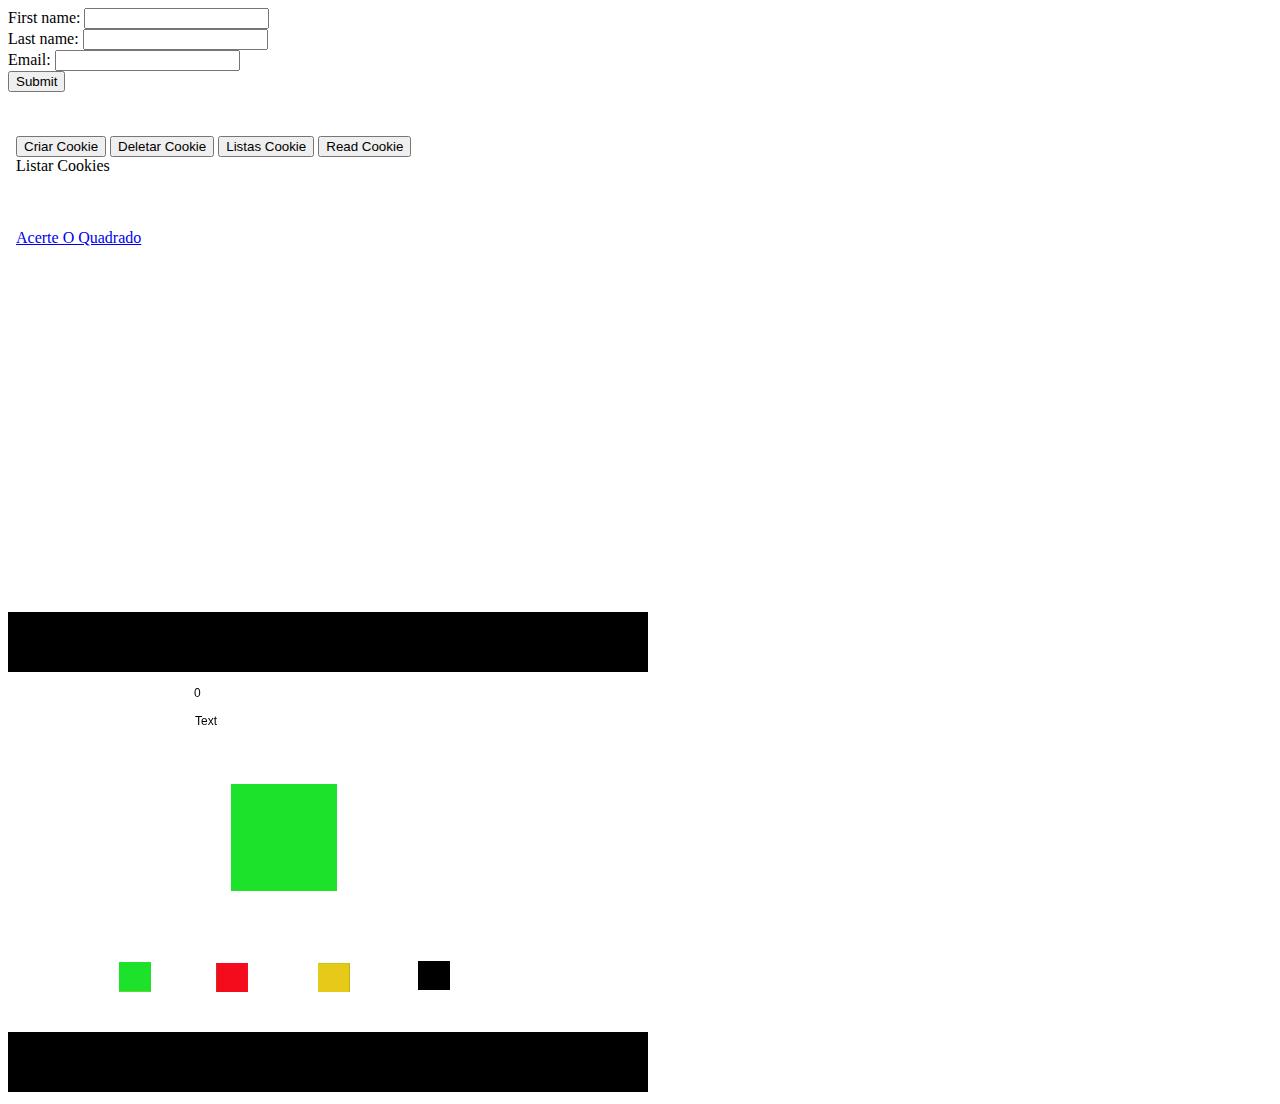
<file: WebContent/index.html>
<!DOCTYPE html>
<html>
<head>
<meta charset="ISO-8859-1">
<title>Insert title here</title>

<script type="text/javascript" src="scripts/cookie.js"></script>
</head>
<body>
 <form action="http://localhost:8080/RestWebServices/rest/person/" method="post">
  First name: <input type="text" name="firstName"><br>
  Last name: <input type="text" name="lastName"><br>
  Email: <input type="text" name="email"><br>
  <input type="submit" value="Submit">
</form> 


<br /> <br />
<iframe src="cookie.html" name="data2" width="640" height="480" style="width:640px;height:480px;border:0;margin:0;padding:0;" frameborder="0"></iframe>


<!-- Scirra Arcade Embed for 'coffee time'.  Please see 'scirra.com/terms-and-conditions' -->
<iframe name="data"src="jogo/quadrado/index.html" width="640" height="480" style="width:640px;height:480px;border:0;margin:0;padding:0;" frameborder="0" id="ScirraGame3437" title="Make HTML5 games with Construct 2"></iframe>
<!-- Please support us and this free service! :) Thanks! -->
<script src="scripts/script.js"></script>
</body>
</html>
</file>
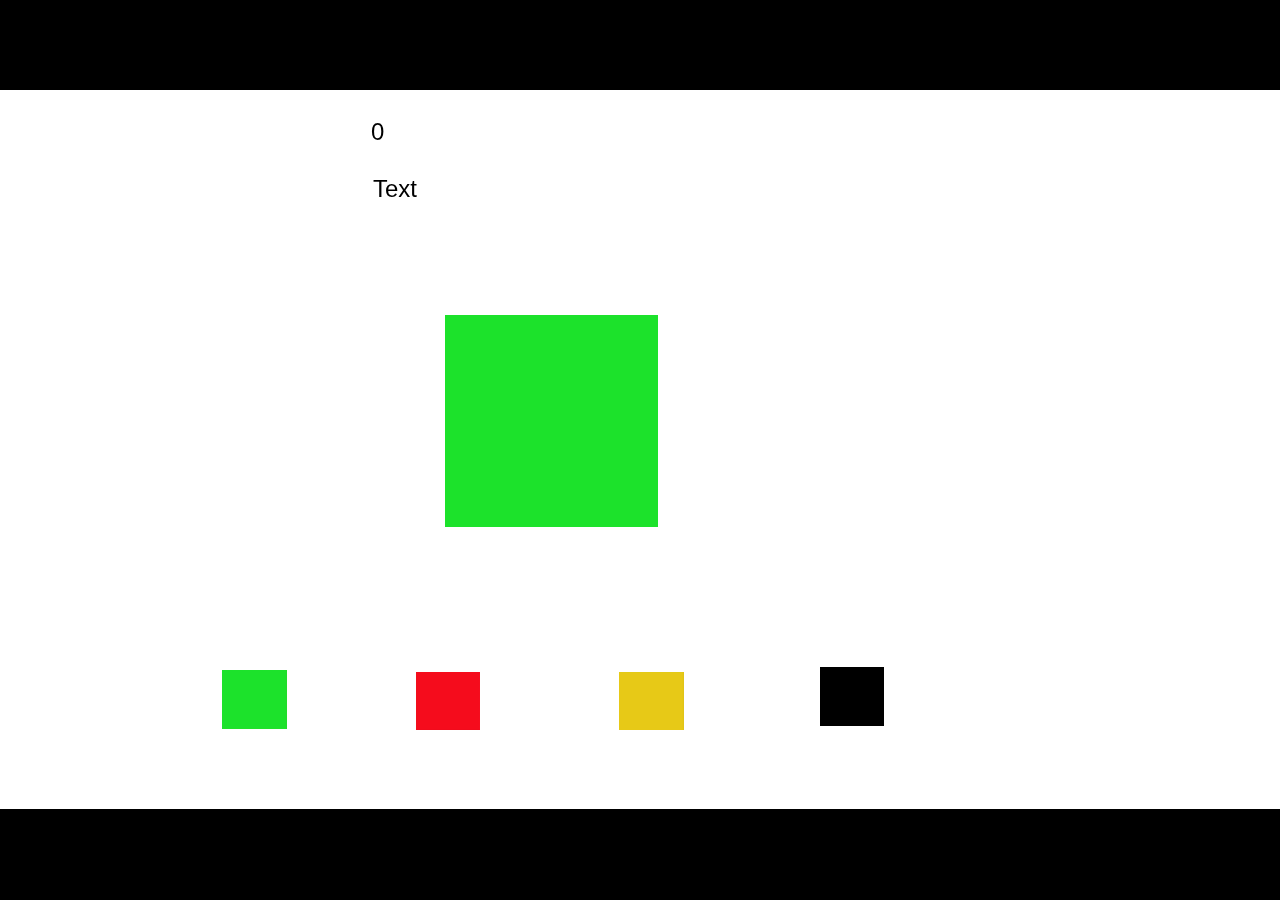
<file: WebContent/jogo/quadrado/index.html>
﻿<!DOCTYPE html>
<html manifest="offline.appcache">
<head>
    <meta charset="UTF-8" />
	<meta http-equiv="X-UA-Compatible" content="IE=edge,chrome=1" />
	<title>Quadrado</title>
	
	<!-- Standardised web app manifest -->
	<link rel="manifest" href="app.manifest" />
	
	<!-- Allow fullscreen mode on iOS devices. (These are Apple specific meta tags.) -->
	<meta name="viewport" content="width=device-width, initial-scale=1.0, maximum-scale=1.0, minimum-scale=1.0, user-scalable=no, minimal-ui" />
	<meta name="apple-mobile-web-app-capable" content="yes" />
	<meta name="apple-mobile-web-app-status-bar-style" content="black" />
	<link rel="apple-touch-icon" sizes="256x256" href="icon-256.png" />
	<meta name="HandheldFriendly" content="true" />
	
	<!-- Chrome for Android web app tags -->
	<meta name="mobile-web-app-capable" content="yes" />
	<link rel="shortcut icon" sizes="256x256" href="icon-256.png" />

    <!-- All margins and padding must be zero for the canvas to fill the screen. -->
	<style type="text/css">
		* {
			padding: 0;
			margin: 0;
		}
		html, body {
			background: #000;
			color: #fff;
			overflow: hidden;
			touch-action: none;
			-ms-touch-action: none;
		}
		canvas {
			touch-action-delay: none;
			touch-action: none;
			-ms-touch-action: none;
		}
    </style>
	

</head> 
 
<body> 
	<div id="fb-root"></div>
	
	<script>
	// Issue a warning if trying to preview an exported project on disk.
	(function(){
		// Check for running exported on file protocol
		if (window.location.protocol.substr(0, 4) === "file")
		{
			alert("Exported games won't work until you upload them. (When running on the file:/// protocol, browsers block many features from working for security reasons.)");
		}
	})();
	</script>
	
	<!-- The canvas must be inside a div called c2canvasdiv -->
	<div id="c2canvasdiv">
	
		<!-- The canvas the project will render to.  If you change its ID, don't forget to change the
		ID the runtime looks for in the jQuery events above (ready() and cr_sizeCanvas()). -->
		<canvas id="c2canvas" width="854" height="480">
			<!-- This text is displayed if the visitor's browser does not support HTML5.
			You can change it, but it is a good idea to link to a description of a browser
			and provide some links to download some popular HTML5-compatible browsers. -->
			<h1>Your browser does not appear to support HTML5.  Try upgrading your browser to the latest version.  <a href="http://www.whatbrowser.org">What is a browser?</a>
			<br/><br/><a href="http://www.microsoft.com/windows/internet-explorer/default.aspx">Microsoft Internet Explorer</a><br/>
			<a href="http://www.mozilla.com/firefox/">Mozilla Firefox</a><br/>
			<a href="http://www.google.com/chrome/">Google Chrome</a><br/>
			<a href="http://www.apple.com/safari/download/">Apple Safari</a><br/>
			<a href="http://www.google.com/chromeframe">Google Chrome Frame for Internet Explorer</a><br/></h1>
		</canvas>
		
	</div>
	
	<!-- Pages load faster with scripts at the bottom -->
	
	<!-- Construct 2 exported games require jQuery. -->
	<script src="jquery-2.1.1.min.js"></script>


	
    <!-- The runtime script.  You can rename it, but don't forget to rename the reference here as well.
    This file will have been minified and obfuscated if you enabled "Minify script" during export. -->
	<script src="c2runtime.js"></script>

    <script>
		// Size the canvas to fill the browser viewport.
		jQuery(window).resize(function() {
			cr_sizeCanvas(jQuery(window).width(), jQuery(window).height());
		});
		
		// Start the Construct 2 project running on window load.
		jQuery(document).ready(function ()
		{			
			// Create new runtime using the c2canvas
			cr_createRuntime("c2canvas");
		});
		
		// Pause and resume on page becoming visible/invisible
		function onVisibilityChanged() {
			if (document.hidden || document.mozHidden || document.webkitHidden || document.msHidden)
				cr_setSuspended(true);
			else
				cr_setSuspended(false);
		};
		
		document.addEventListener("visibilitychange", onVisibilityChanged, false);
		document.addEventListener("mozvisibilitychange", onVisibilityChanged, false);
		document.addEventListener("webkitvisibilitychange", onVisibilityChanged, false);
		document.addEventListener("msvisibilitychange", onVisibilityChanged, false);
		
    </script>
</body> 
</html>
</file>
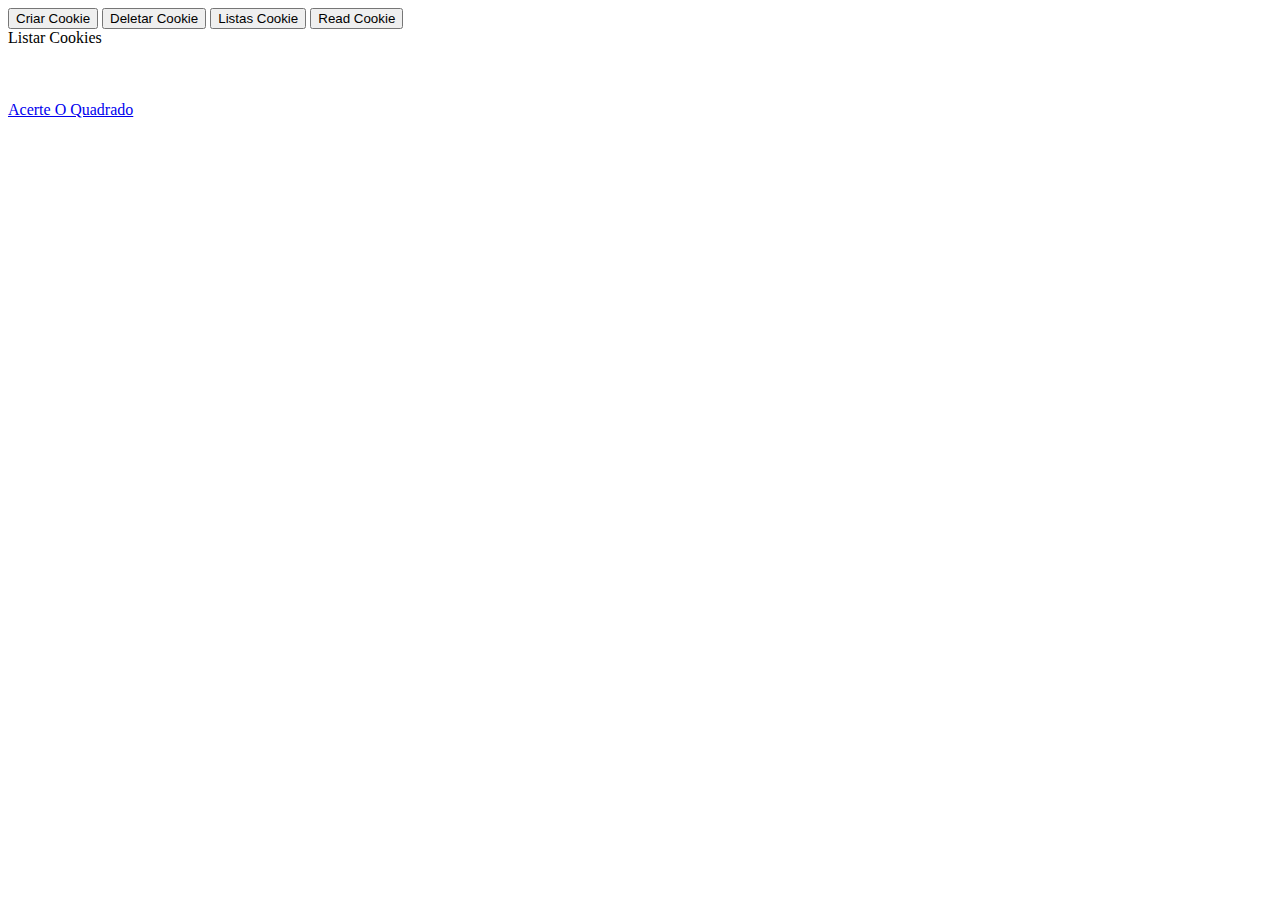
<file: WebContent/cookie.html>
<!DOCTYPE html>
<html>
<head>
<meta charset="ISO-8859-1">
<title>Insert title here</title>

</head>
<body>
<button onclick="getCookie()">Criar Cookie</button>
<button onclick="eraseCookie()">Deletar Cookie</button>
<button onclick="listarCookie()">Listas Cookie</button>
<button onclick="readCookie()">Read Cookie</button>
<div>Listar Cookies</div>
<div id="cookie">
<br/>
<br/>
<br/>
</div>



<a href="jogo/quadrado/index.html">Acerte O Quadrado</a>
</body>
</html>
</file>
